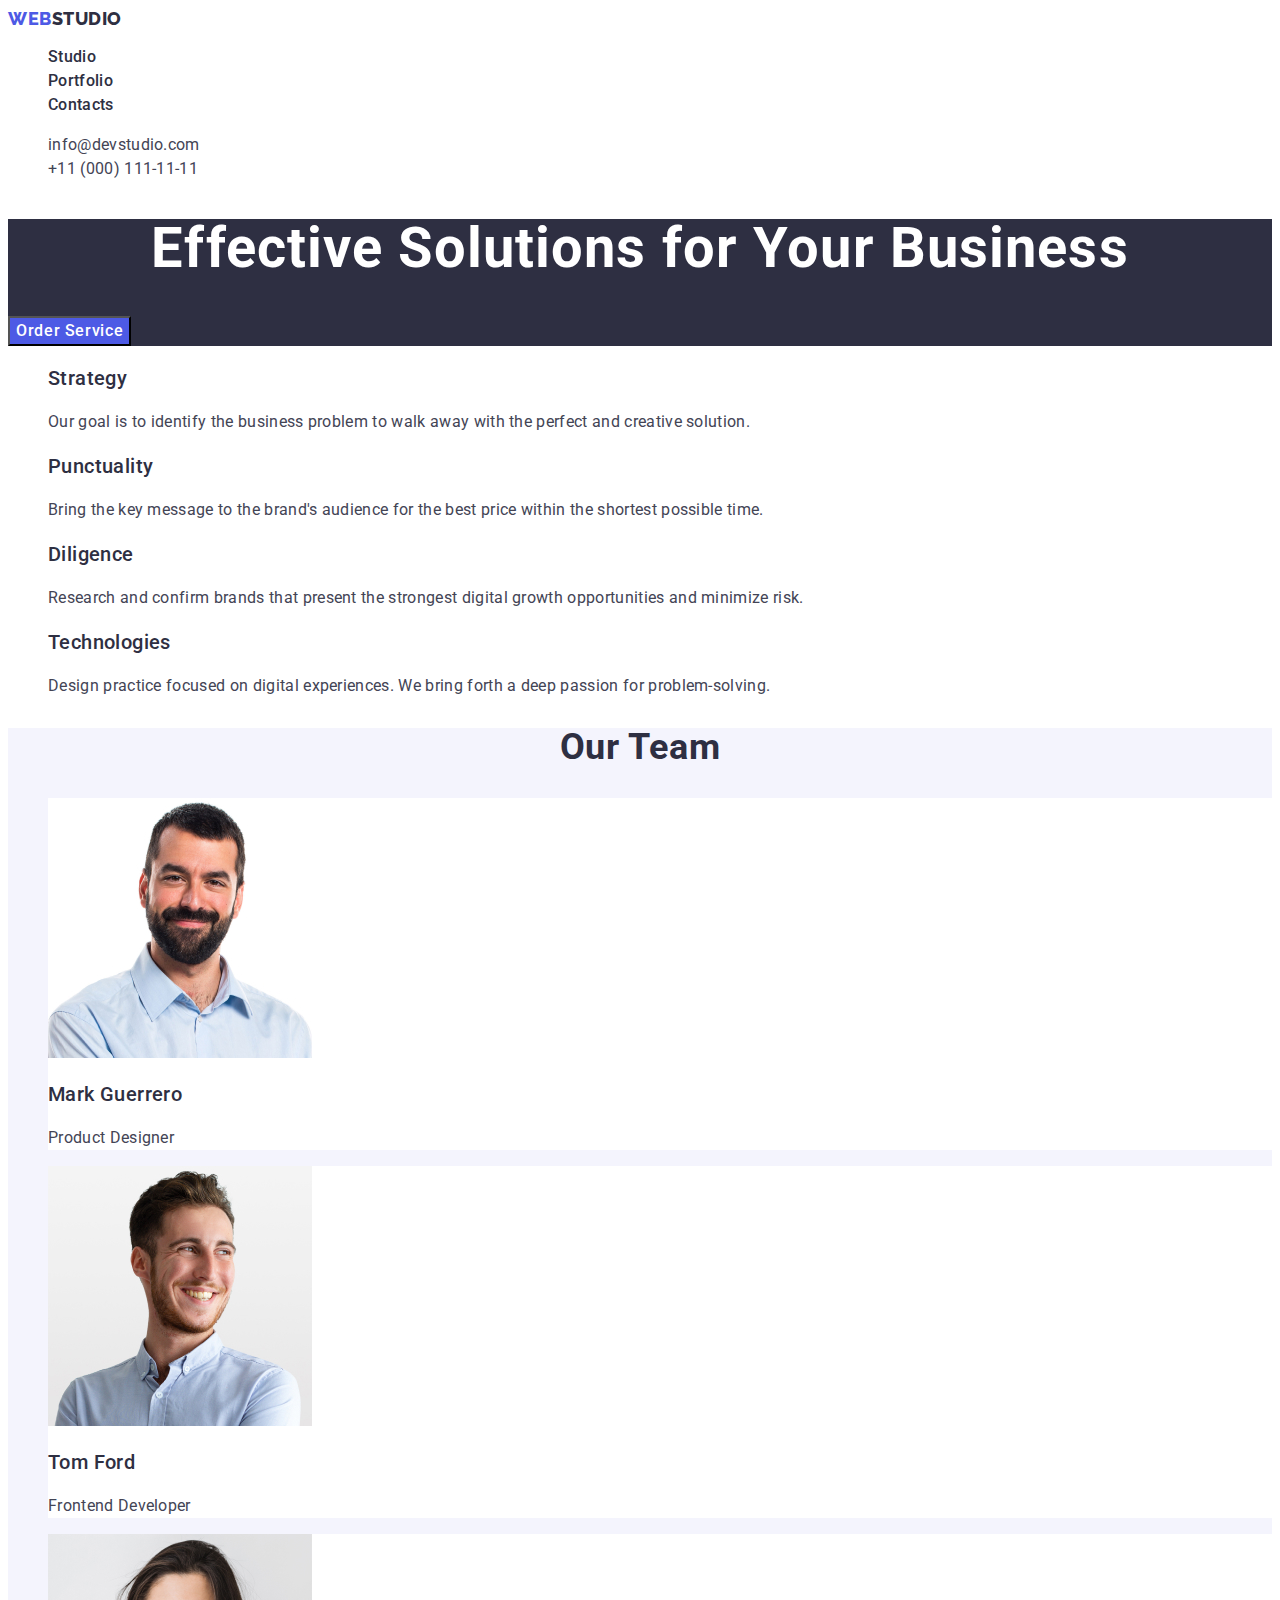
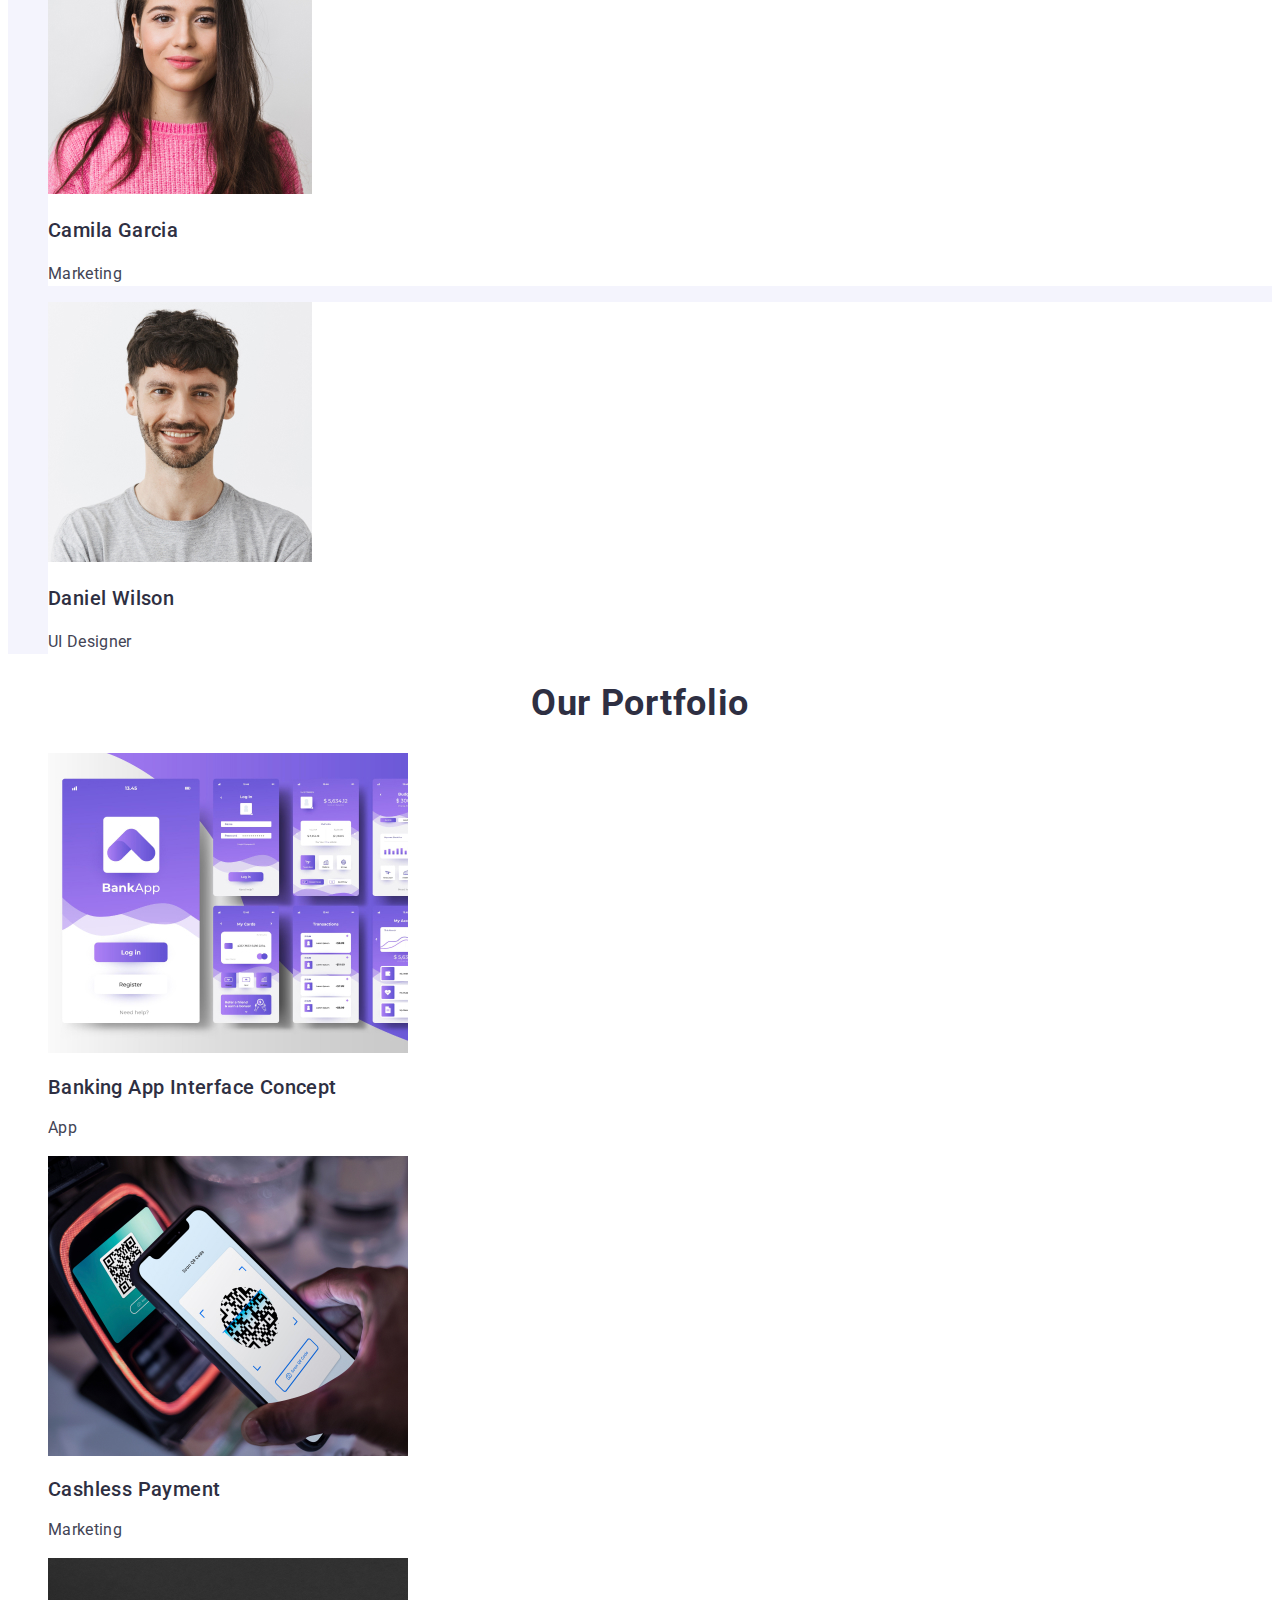
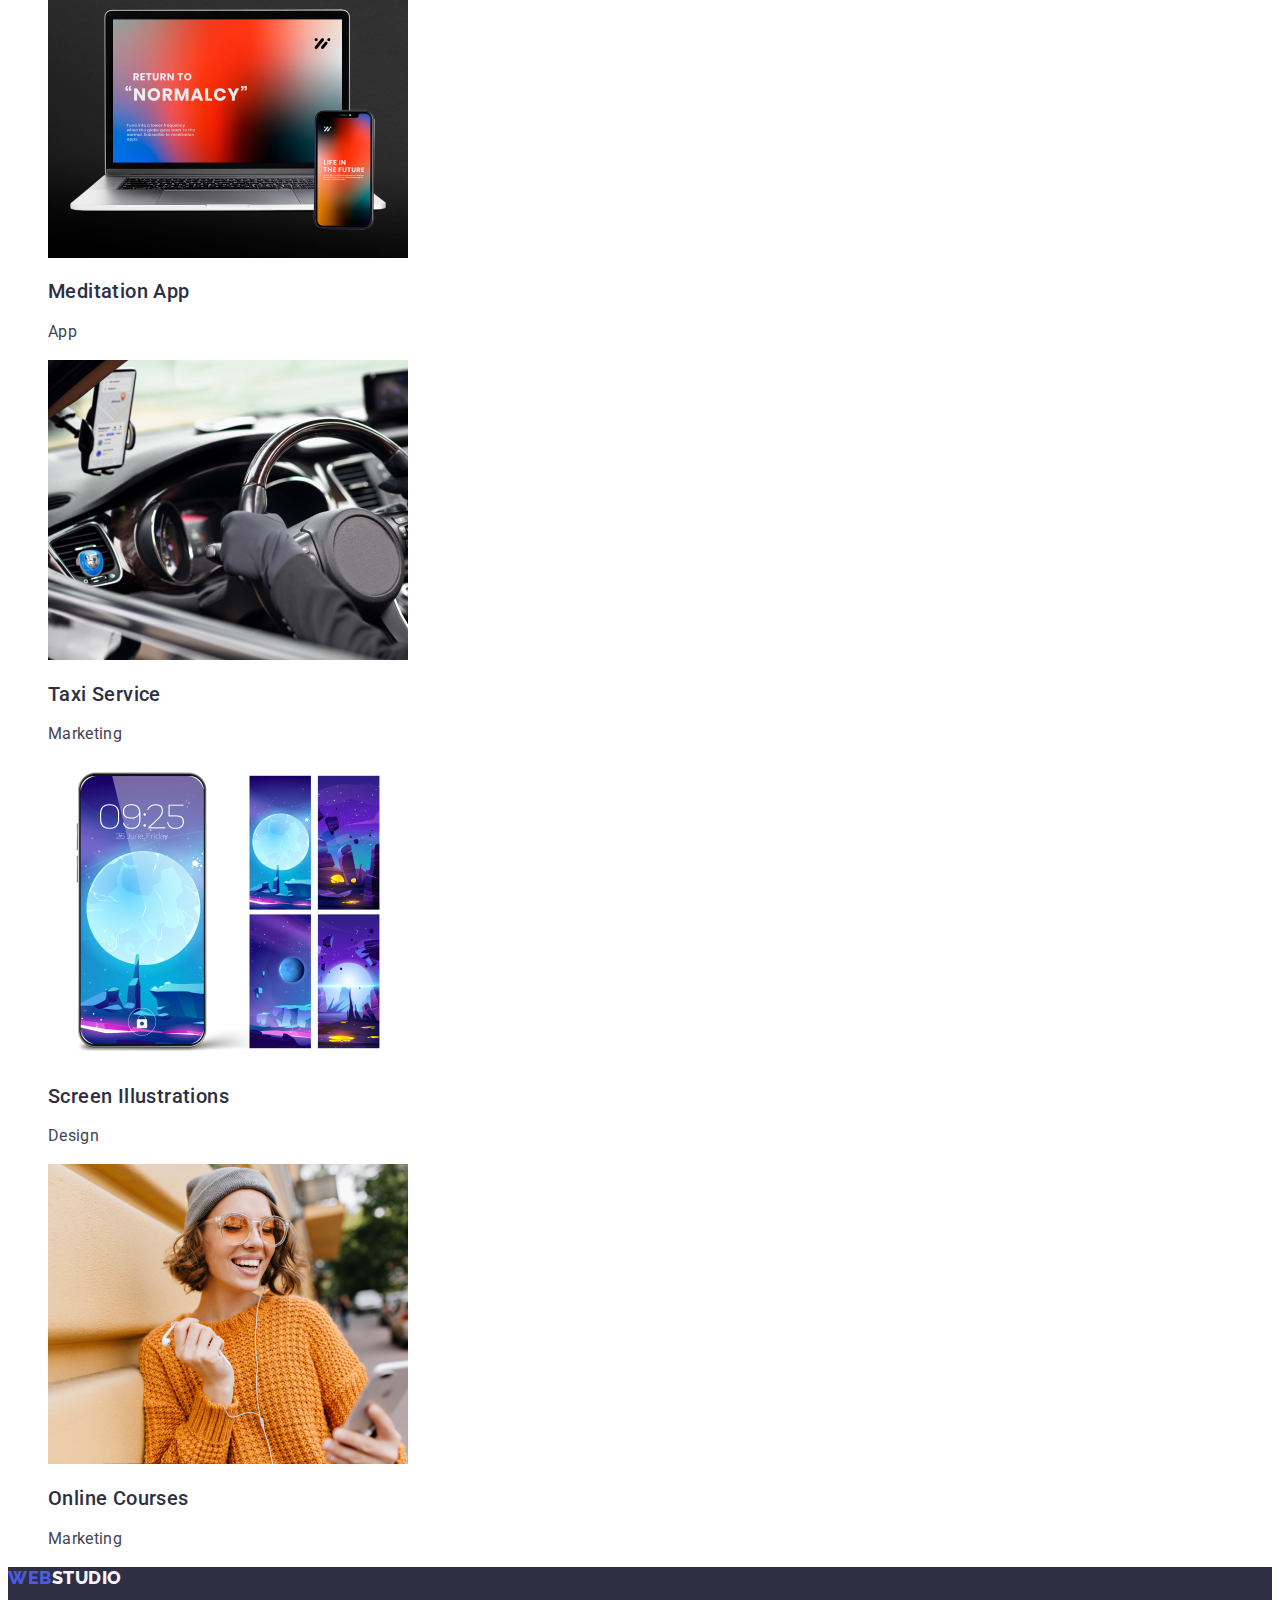
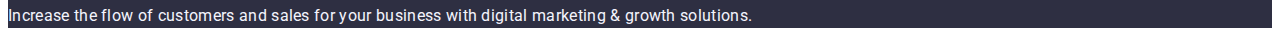
<file: index.html>
<!DOCTYPE html>
<html lang="en">
  <head>
    <meta charset="UTF-8" />
    <meta name="viewport" content="width=device-width, initial-scale=1.0" />
    <title>WebStudio</title>
    <link rel="preconnect" href="https://fonts.googleapis.com" />
    <link rel="preconnect" href="https://fonts.gstatic.com" crossorigin />
    <link
      href="https://fonts.googleapis.com/css2?family=Raleway:wght@800&family=Roboto:wght@400;500;700&display=swap"
      rel="stylesheet"
    />
    <link rel="stylesheet" href="./css/styles.css" />
  </head>

  <body>
    <header class="header">
      <nav class="header-navigation">
        <a class="header-logo link" href="./index.html"
          >Web<span class="header-logo-studio">Studio</span></a
        >
        <ul class="header-list list">
          <li>
            <a class="header-list-item link" href="./index.html" target="_blank"
              >Studio</a
            >
          </li>
          <li>
            <a class="header-list-item link" href="" target="_blank"
              >Portfolio</a
            >
          </li>
          <li>
            <a class="header-list-item link" href="" target="_blank"
              >Contacts</a
            >
          </li>
        </ul>
      </nav>
      <address class="header-address">
        <ul class="header-address-list list">
          <li>
            <a
              class="header-address-contacts link"
              href="mailto:info@devstudio.com"
              target="_blank"
              >info@devstudio.com</a
            >
          </li>
          <li>
            <a
              class="header-address-contacts link"
              href="tel:+110001111111"
              target="_blank"
              >+11 (000) 111-11-11</a
            >
          </li>
        </ul>
      </address>
    </header>

    <main>
      <section class="hero">
        <h1 class="hero-title">Effective Solutions for Your Business</h1>
        <button class="hero-button" type="button">Order Service</button>
      </section>

      <section class="advantages">
        <h2 hidden>advantages</h2>
        <ul class="advantages-list list">
          <li>
            <h3 class="advantages-subtitle">Strategy</h3>
            <p class="advantages-text">
              Our goal is to identify the business problem to walk away with the
              perfect and creative solution.
            </p>
          </li>
          <li>
            <h3 class="advantages-subtitle">Punctuality</h3>
            <p class="advantages-text">
              Bring the key message to the brand's audience for the best price
              within the shortest possible time.
            </p>
          </li>
          <li>
            <h3 class="advantages-subtitle">Diligence</h3>
            <p class="advantages-text">
              Research and confirm brands that present the strongest digital
              growth opportunities and minimize risk.
            </p>
          </li>
          <li>
            <h3 class="advantages-subtitle">Technologies</h3>
            <p class="advantages-text">
              Design practice focused on digital experiences. We bring forth a
              deep passion for problem-solving.
            </p>
          </li>
        </ul>
      </section>

      <!-- <section class="heading">
        <h2 class="heading-title">What are we doing</h2>
        <ul class="heading-list list">
          <li>
            <img
              src="./images/wawd1.jpg"
              alt="monitor-resultat"
              width="360"
              height="300"
            />
          </li>
          <li>
            <img
              src="./images/wawd2.jpg"
              alt="many-pic"
              width="360"
              height="300"
            />
          </li>
          <li>
            <img
              src="./images/wawd3.jpg"
              alt="phone-hand"
              width="360"
              height="300"
            />
          </li>
        </ul>
      </section> -->

      <section class="team">
        <h2 class="team-heading">Our Team</h2>
        <ul class="team-list list">
          <li class="team-img">
            <img
              src="./images/ot1.jpg"
              alt="Mark Guerrero"
              width="264"
              height="260"
            />
            <h3 class="team-name">Mark Guerrero</h3>
            <p class="team-text">Product Designer</p>
          </li>
          <li class="team-img">
            <img
              src="./images/ot2.jpg"
              alt="Tom Ford"
              width="264"
              height="260"
            />
            <h3 class="team-name">Tom Ford</h3>
            <p class="team-text">Frontend Developer</p>
          </li>
          <li class="team-img">
            <img
              src="./images/ot3.jpg"
              alt="Camila Garcia"
              width="264"
              height="260"
            />
            <h3 class="team-name">Camila Garcia</h3>
            <p class="team-text">Marketing</p>
          </li>
          <li class="team-img">
            <img
              src="./images/ot4.jpg"
              alt="Daniel Wilson"
              width="264"
              height="260"
            />
            <h3 class="team-name">Daniel Wilson</h3>
            <p class="team-text">UI Designer</p>
          </li>
        </ul>
      </section>

      <section class="Portfolio-our">
        <h2 class="team-heading">Our Portfolio</h2>
        <ul class="content-list list">
          <li>
            <a href="#" target="_blank" class="content-link link">
              <img src="./images/pic-1.jpg" alt="bank app window" width="360" />
              <h2 class="content-title">Banking App Interface Concept</h2>
              <p class="content-text">App</p>
            </a>
          </li>
          <li>
            <a href="#" target="_blank" class="content-link link">
              <img src="./images/pic-2.jpg" alt="scan qr-code" width="360" />
              <h2 class="content-title">Cashless Payment</h2>
              <p class="content-text">Marketing</p>
            </a>
          </li>
          <li>
            <a href="#" target="_blank" class="content-link link">
              <img src="./images/pic-3.jpg" alt="note and phone" width="360" />
              <h2 class="content-title">Meditation App</h2>
              <p class="content-text">App</p>
            </a>
          </li>
          <li>
            <a href="#" target="_blank" class="content-link link">
              <img
                src="./images/pic-4.jpg"
                alt="phone and car black"
                width="360"
              />
              <h2 class="content-title">Taxi Service</h2>
              <p class="content-text">Marketing</p>
            </a>
          </li>
          <li>
            <a href="#" target="_blank" class="content-link link">
              <img
                src="./images/pic-5.jpg"
                alt="phone ilustracia"
                width="360"
              />
              <h2 class="content-title">Screen Illustrations</h2>
              <p class="content-text">Design</p>
            </a>
          </li>
          <li>
            <a href="#" target="_blank" class="content-link link">
              <img
                src="./images/pic-6.jpg"
                alt="girl soung smile"
                width="360"
              />
              <h2 class="content-title">Online Courses</h2>
              <p class="content-text">Marketing</p>
            </a>
          </li>
        </ul>
      </section>
    </main>

    <footer class="footer">
      <a class="header-logo link" href="./index.html"
        >Web<span class="footer-logo-studio">Studio</span></a
      >
      <p class="footer-text">
        Increase the flow of customers and sales for your business with digital
        marketing & growth solutions.
      </p>
    </footer>
  </body>
</html>
</file>
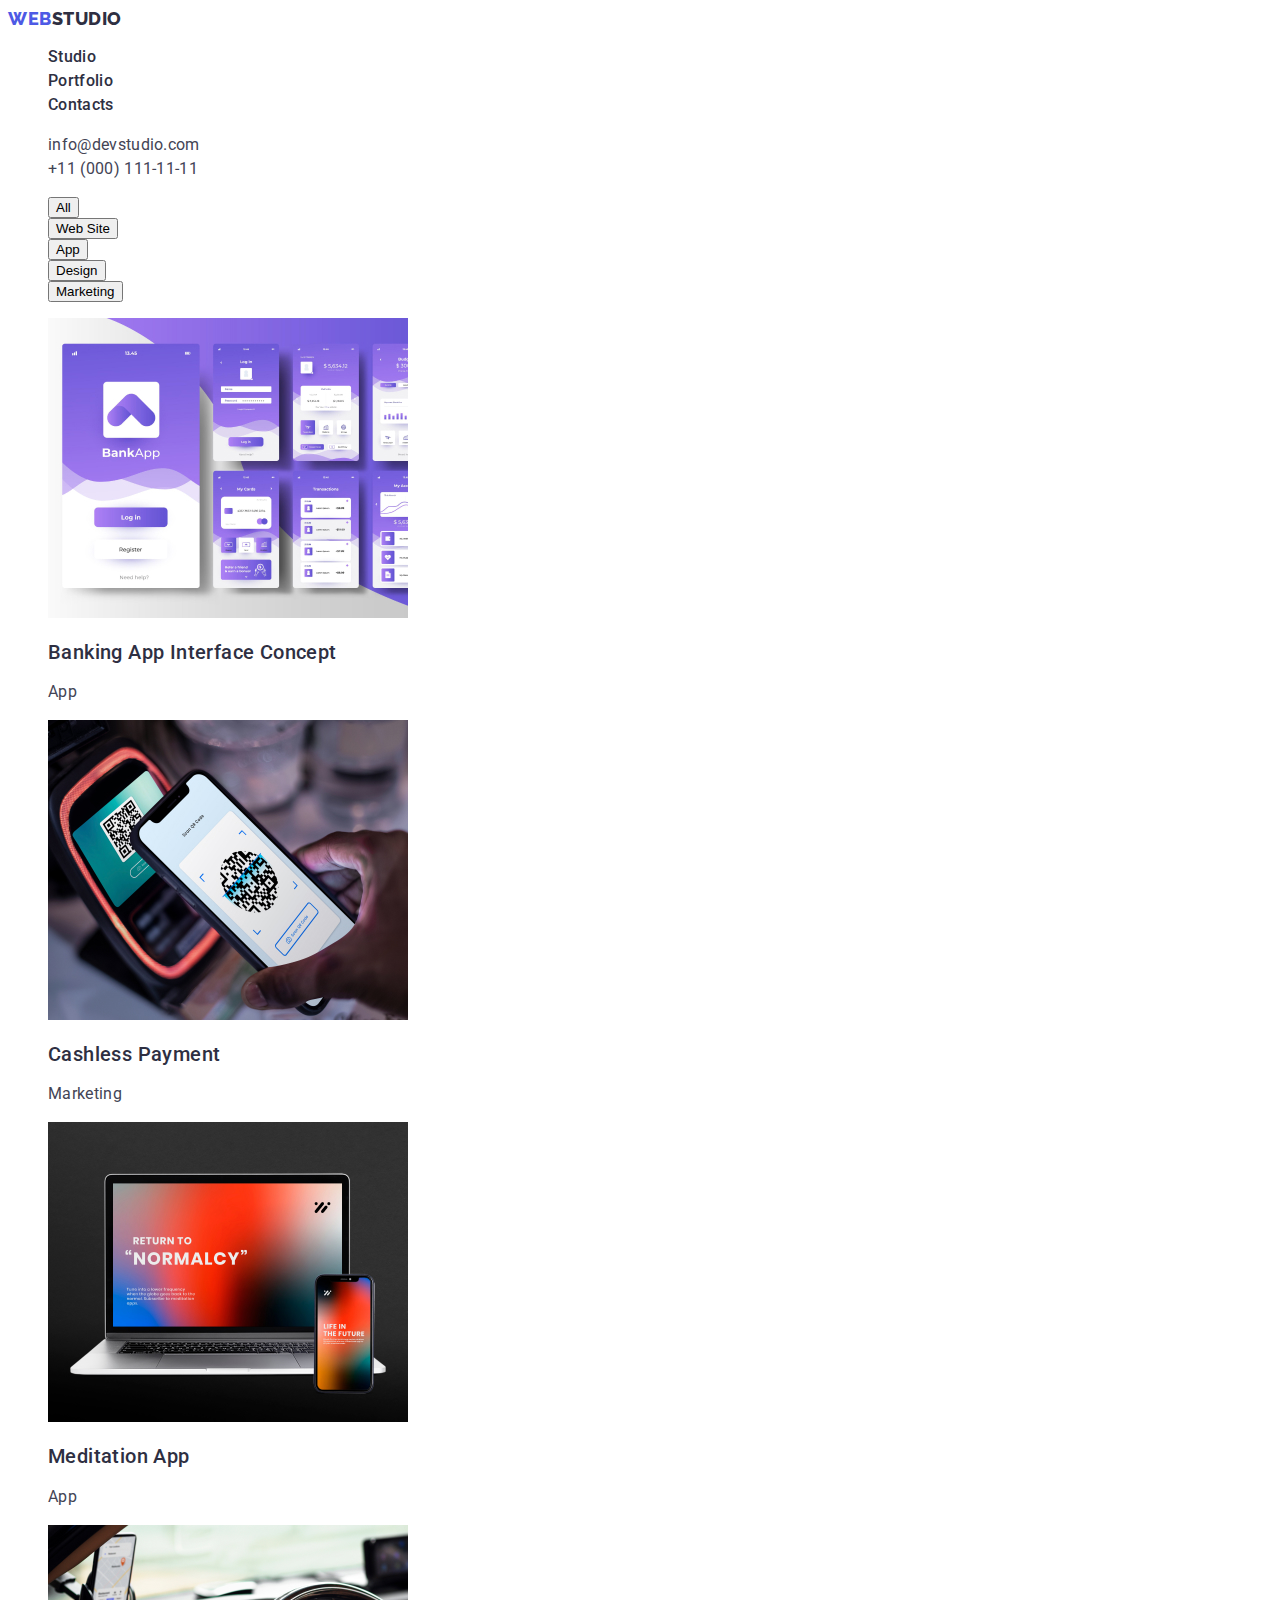
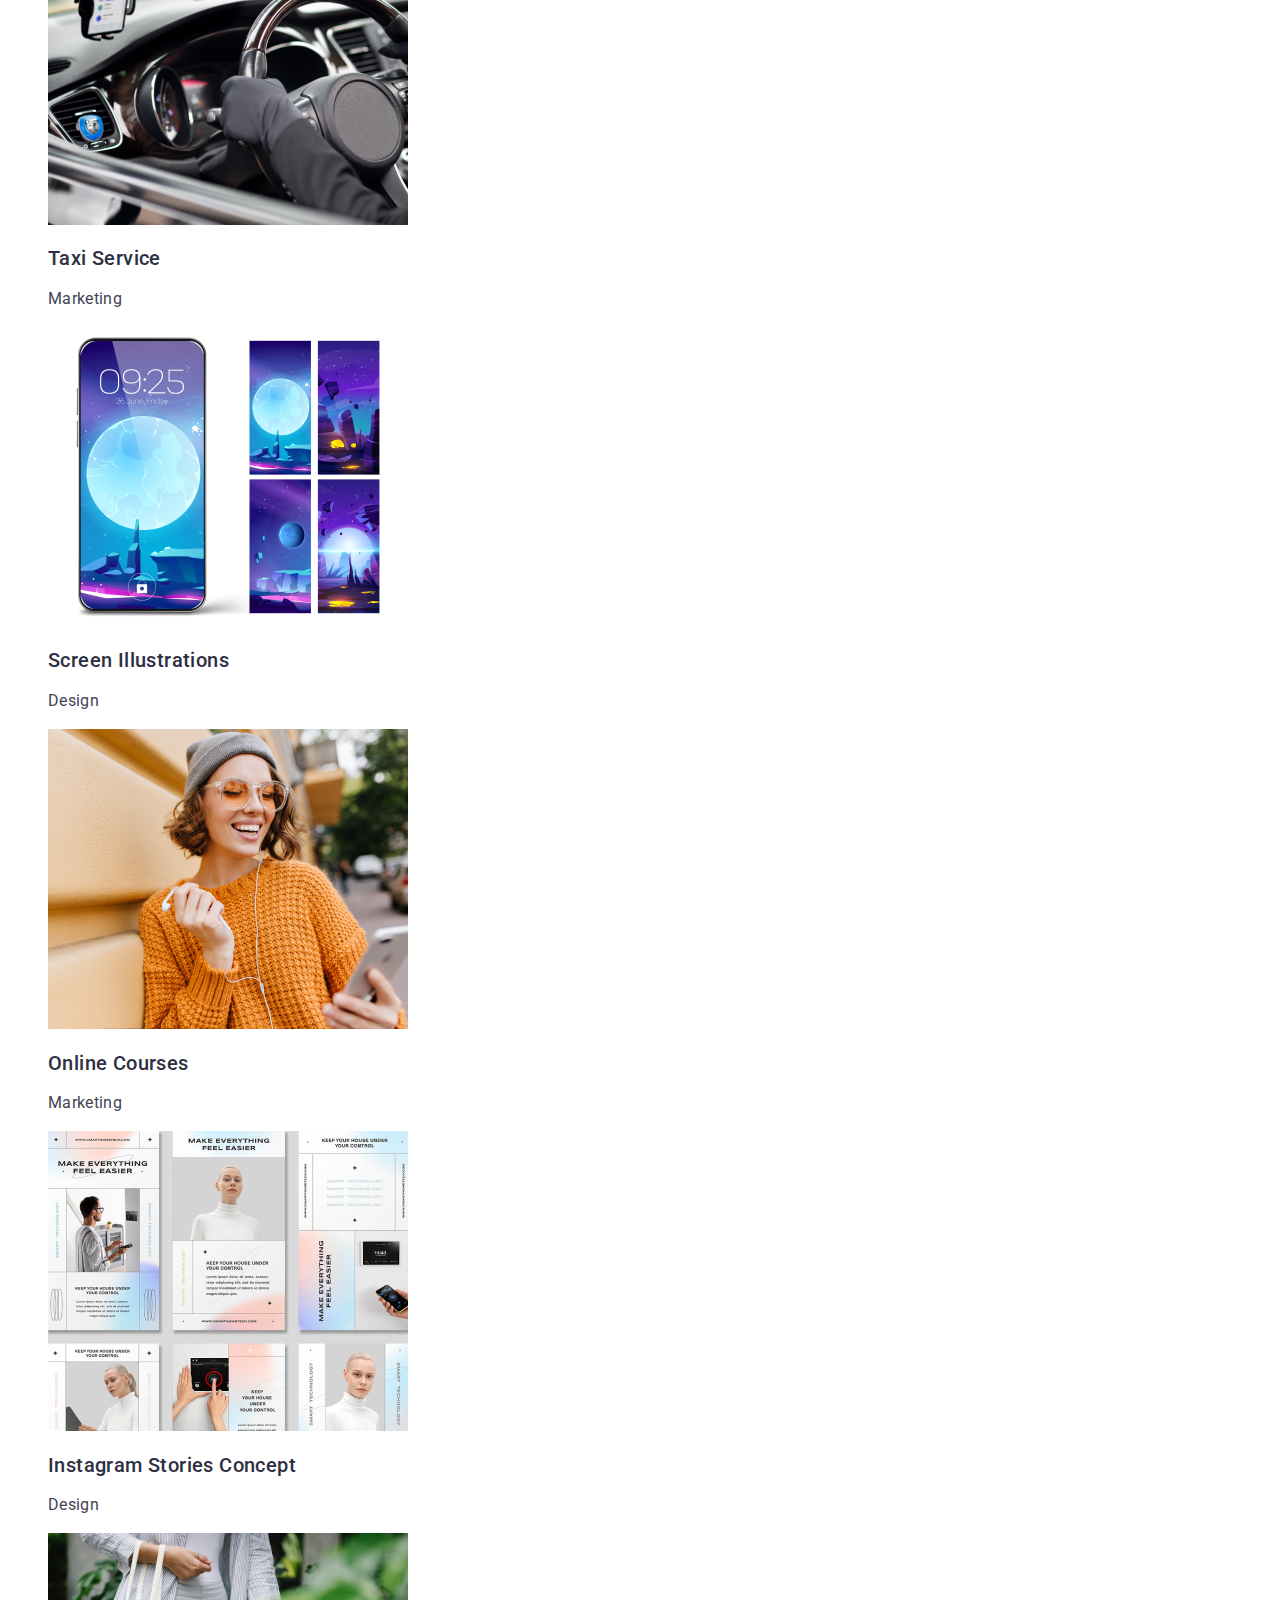
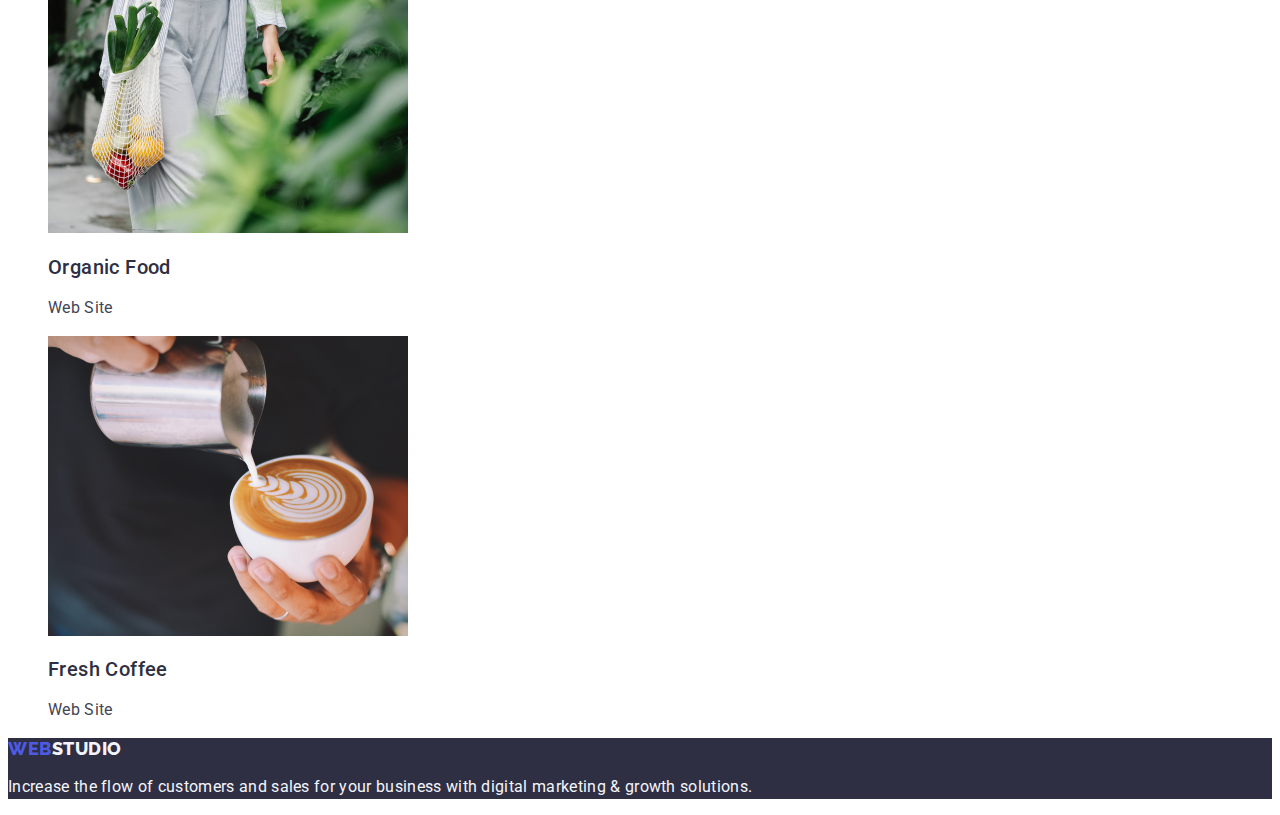
<file: portfolio.html>
<!DOCTYPE html>
<html lang="en">
  <head>
    <meta charset="UTF-8" />
    <meta name="viewport" content="width=device-width, initial-scale=1.0" />
    <title>Portfolio</title>
    <link rel="stylesheet" href="./css/styles.css" />
    <link rel="preconnect" href="https://fonts.googleapis.com" />
    <link rel="preconnect" href="https://fonts.gstatic.com" crossorigin />
    <link
      href="https://fonts.googleapis.com/css2?family=Raleway:wght@800&family=Roboto:wght@400;500;700&display=swap"
      rel="stylesheet"
    />
  </head>

  <body>
    <header class="header">
      <nav class="header-navigation">
        <a class="header-logo link" href="./index.html"
          >Web<span class="header-logo-studio">Studio</span></a
        >
        <ul class="header-list list">
          <li>
            <a class="header-list-item link" target="_blank" href="./index.html"
              >Studio</a
            >
          </li>
          <li>
            <a
              class="header-list-item link"
              target="_blank"
              href="./portfolio.html"
              >Portfolio</a
            >
          </li>
          <li>
            <a class="header-list-item link" target="_blank" href=""
              >Contacts</a
            >
          </li>
        </ul>
      </nav>

      <address class="header-address">
        <ul class="header-address-list list">
          <li>
            <a
              class="header-address-contacts link"
              href="mailto:info@devstudio.com"
              target="_blank"
              >info@devstudio.com</a
            >
          </li>
          <li>
            <a
              class="header-address-contacts link"
              href="tel:+110001111111"
              target="_blank"
              >+11 (000) 111-11-11</a
            >
          </li>
        </ul>
      </address>
    </header>

    <main>
      <section>
        <h1 hidden>Hidden section Portfolio</h1>
        <ul class="button-list list">
          <li><button class="button-menu" type="button">All</button></li>
          <li>
            <button class="button-menu" type="button">Web Site</button>
          </li>
          <li><button class="button-menu" type="button">App</button></li>
          <li>
            <button class="button-menu" type="button">Design</button>
          </li>
          <li>
            <button class="button-menu" type="button">Marketing</button>
          </li>
        </ul>

        <ul class="content-list list">
          <li>
            <a href="#" target="_blank" class="content-link link">
              <img src="./images/pic-1.jpg" alt="bank app window" width="360" />
              <h2 class="content-title">Banking App Interface Concept</h2>
              <p class="content-text">App</p>
            </a>
          </li>
          <li>
            <a href="#" target="_blank" class="content-link link">
              <img src="./images/pic-2.jpg" alt="scan qr-code" width="360" />
              <h2 class="content-title">Cashless Payment</h2>
              <p class="content-text">Marketing</p>
            </a>
          </li>
          <li>
            <a href="#" target="_blank" class="content-link link">
              <img src="./images/pic-3.jpg" alt="note and phone" width="360" />
              <h2 class="content-title">Meditation App</h2>
              <p class="content-text">App</p>
            </a>
          </li>
          <li>
            <a href="#" target="_blank" class="content-link link">
              <img
                src="./images/pic-4.jpg"
                alt="phone and car black"
                width="360"
              />
              <h2 class="content-title">Taxi Service</h2>
              <p class="content-text">Marketing</p>
            </a>
          </li>
          <li>
            <a href="#" target="_blank" class="content-link link">
              <img
                src="./images/pic-5.jpg"
                alt="phone ilustracia"
                width="360"
              />
              <h2 class="content-title">Screen Illustrations</h2>
              <p class="content-text">Design</p>
            </a>
          </li>
          <li>
            <a href="#" target="_blank" class="content-link link">
              <img
                src="./images/pic-6.jpg"
                alt="girl soung smile"
                width="360"
              />
              <h2 class="content-title">Online Courses</h2>
              <p class="content-text">Marketing</p>
            </a>
          </li>
          <li>
            <a href="#" target="_blank" class="content-link link">
              <img
                src="./images/pic-7.jpg"
                alt="concept look and text"
                width="360"
              />
              <h2 class="content-title">Instagram Stories Concept</h2>
              <p class="content-text">Design</p>
            </a>
          </li>
          <li>
            <a href="#" target="_blank" class="content-link link">
              <img
                src="./images/pic-8.jpg"
                alt="food wegetable girl"
                width="360"
              />
              <h2 class="content-title">Organic Food</h2>
              <p class="content-text">Web Site</p>
            </a>
          </li>
          <li>
            <a href="#" target="_blank" class="content-link link">
              <img
                src="./images/pic-9.jpg"
                alt="coffe heard hand"
                width="360"
              />
              <h2 class="content-title">Fresh Coffee</h2>
              <p class="content-text">Web Site</p>
            </a>
          </li>
        </ul>
      </section>
    </main>

    <footer class="footer">
      <a class="header-logo link" href="./index.html"
        >Web<span class="footer-logo-studio">Studio</span></a
      >
      <p class="footer-text">
        Increase the flow of customers and sales for your business with digital
        marketing & growth solutions.
      </p>
    </footer>
  </body>
</html>
</file>
<file: css/styles.css>
:root {
  --iris: #4d5ae5;
  --ocean: #404bbf;
  --green: #31d0aa;
  --slate: #434455;
  --light-slate: #8e8f99;
  --cornflower: #e7e9fc;
  --cloud: #f4f4fd;
  --white: #ffffff;
  --dairy: #fcfcfc;
  --navy-blue: #2e2f42;
}
body {
  font-family: "Roboto", sans-serif;
  color: var(--slate);
  background-color: #ffffff;
}
.list {
  list-style-type: none;
}
.link {
  text-decoration: none;
  font-style: normal;
}
/* index/portfolio-header */
.header {
  font-style: normal;
}
.header-navigation {
}
.header-logo {
  color: var(--iris);
  font-family: "Raleway", sans-serif;
  font-size: 18px;
  font-weight: 800;
  line-height: 1.17;
  letter-spacing: 0.03em;
  text-transform: uppercase;
}
.header-logo-studio {
  color: var(--navy-blue);
}
.header-list {
}
.header-list-item {
  color: var(--navy-blue);
  font-size: 16px;
  font-weight: 500;
  line-height: 1.5;
  letter-spacing: 0.02em;
}
.header-list-item:hover,
.header-list-item:focus {
  color: var(--ocean);
}
.header-address {
  font-style: normal;
}
.header-address-list {
}
.header-address-contacts {
  color: var(--slate);
  font-size: 16px;
  font-weight: 400;
  line-height: 1.5;
  letter-spacing: 0.02em;
}
.header-address-contacts:hover,
.header-address-contacts:focus {
  color: var(--ocean);
}
/* index-header */
/* ---------------------------------------------- */
/* index-section-hero */
.hero {
  background: var(--navy-blue);
}
.hero-title {
  color: var(--white);
  text-align: center;
  font-size: 56px;
  font-weight: 700;
  line-height: 1.07;
  letter-spacing: 0.02em;
}
.hero-button {
  color: var(--white);
  font-family: "Roboto", sans-serif;
  background: var(--iris);
  font-size: 16px;
  font-weight: 500;
  line-height: 1.5;
  letter-spacing: 0.04em;
  cursor: pointer;
}
.hero-button:hover,
.hero-button:focus {
  background-color: var(--ocean);
}
/* index-section-hero */
/* ---------------------------------------------- */
/* index-section-advantages */
.advantages {
}
.advantages-list {
}
.advantages-subtitle {
  color: var(--navy-blue);
  font-size: 20px;
  font-weight: 500;
  line-height: 1.2;
  letter-spacing: 0.02em;
}
.advantages-text {
  color: var(--slate);
  font-size: 16px;
  font-weight: 400;
  line-height: 1.5;
  letter-spacing: 0.02em;
}
/* index-section-advantages */
/* ---------------------------------------------- */
/* index-seaction-heading */
/* .heading {
}
.heading-title {
  color: var(--navy-blue);
  text-align: center;
  font-size: 36px;
  font-weight: 700;
  line-height: 1.11;
  letter-spacing: 0.02em;
  text-transform: capitalize;
}
.heading-list {
} */
/* index-seaction-heading */
/* ---------------------------------------------- */
/* index-seaction-team */
.team {
  background: var(--cloud);
}
.team-heading {
  color: var(--navy-blue);
  text-align: center;
  font-size: 36px;
  font-weight: 700;
  line-height: 1.11;
  letter-spacing: 0.02em;
  text-transform: capitalize;
}
.team-list {
}
.team-img {
  background-color: #ffffff;
}
.team-name {
  color: var(--navy-blue);
  font-size: 20px;
  font-weight: 500;
  line-height: 1.2;
  letter-spacing: 0.02em;
}
.team-text {
  color: var(--slate);
  font-size: 16px;
  font-weight: 400;
  line-height: 1.5;
  letter-spacing: 0.02em;
}
/* index-seaction-team */
/* ---------------------------------------------- */
/* Portfolio-main */
/* .button-list {
}
.button-menu {
  color: var(--iris);
  font-family: "Roboto", sans-serif;
  text-align: center;
  font-size: 16px;
  font-weight: 500;
  line-height: 1.5;
  letter-spacing: 0.04em;
  background-color: var(--cloud);
  cursor: pointer;
}
.button-menu:hover,
.button-menu:focus {
  color: var(--white);
  background-color: var(--ocean);
} */
.content-list {
}
.content-link {
  color: var(--navy-blue);
  font-size: 20px;
  font-weight: 500;
  line-height: 1.2;
  letter-spacing: 0.02em;
}
.content-title {
  color: var(--navy-blue);
  font-size: 20px;
  font-weight: 500;
  line-height: 1.2;
  letter-spacing: 0.02em;
}
.content-text {
  color: var(--slate);
  font-size: 16px;
  font-weight: 400;
  line-height: 1.5;
  letter-spacing: 0.02em;
}
/* Portfolio-main */
/* ---------------------------------------------- */
/* index/portfolio-seaction-footer */
.footer {
  background: var(--navy-blue);
}
.header-logo {
  color: var(--iris);
  font-family: "Raleway", sans-serif;
  font-size: 18px;
  font-weight: 800;
  line-height: 1.17;
  letter-spacing: 0.03em;
  text-transform: uppercase;
}
.footer-logo-studio {
  color: var(--cloud);
}
.footer-text {
  color: var(--cloud);
  font-size: 16px;
  font-weight: 400;
  line-height: 1.5;
  letter-spacing: 0.02em;
}
/* index/portfolio-seaction-footer */

*,
*::before,
*::after {
  box-sizing: border-box;
}
</file>
